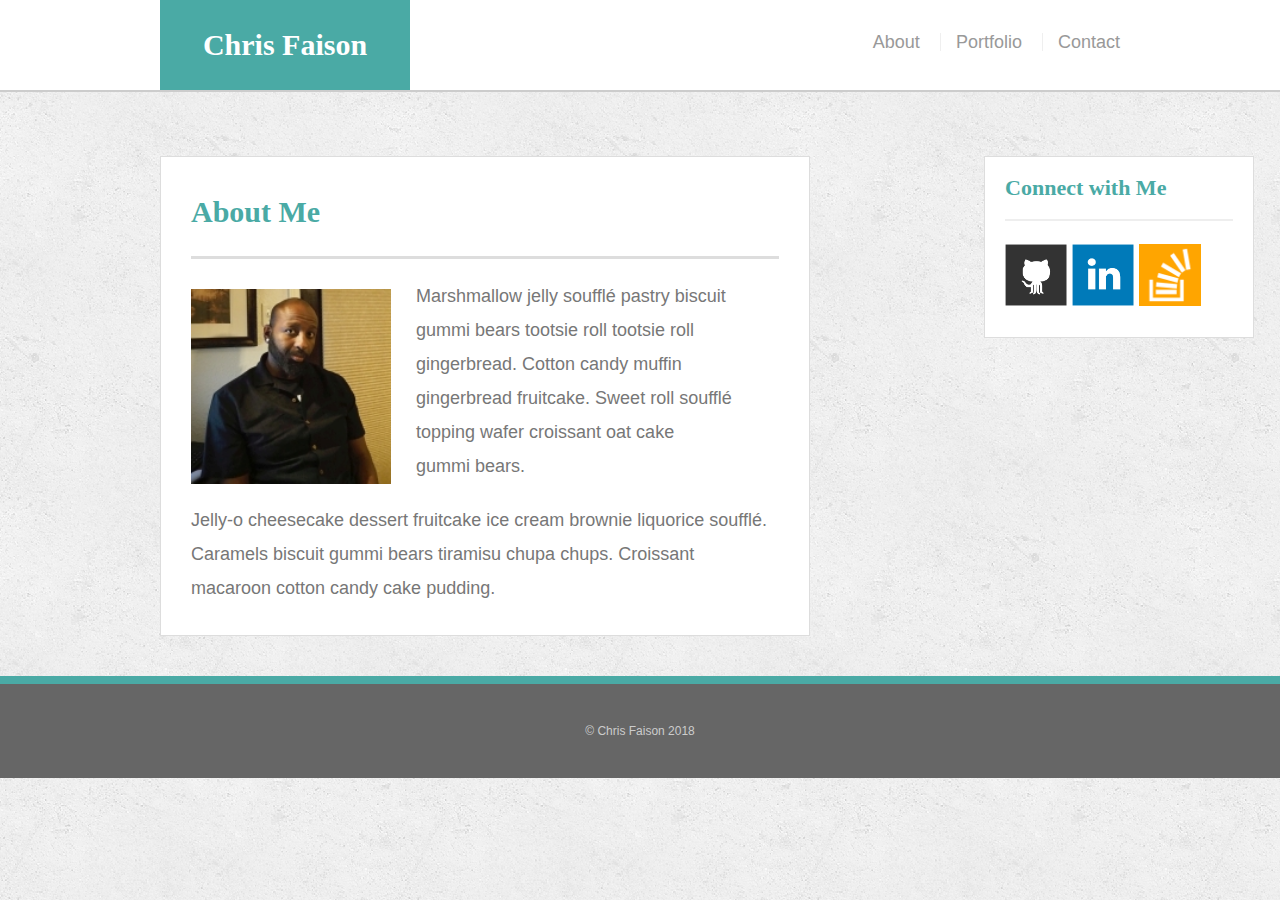
<file: index.html>
﻿<!doctype html>
<html lang="en-us">

<head>
  <meta charset="UTF-8">
  <title>About | Your Name</title>
  <link rel="stylesheet" type="text/css" href="assets/css/reset.css">
  <link rel="stylesheet" type="text/css" href="assets/css/style.css">
</head>

<body>
    <div class="gridcontainer">
    <div class="gridwrapper">
        <div class="gridbox gridheader">
            <header id="masthead">
                <div class="container">
                    <a href="index.html" id="logo">Chris Faison</a>
                    <nav>
                        <a href="index.html">About</a>
                        <a href="portfolio.html">Portfolio</a>
                        <a href="contact.html">Contact</a>
                    </nav>
                </div>
            </header>
        </div>
    </div>
        <div id="main-container" class="container">
            <section class="main-section">
                <h1>About Me</h1>
                <img src="assets/images/webpic.jpg" class="auth-image" alt="Faizendub">
                <p>Marshmallow jelly souffl&eacute; pastry biscuit gummi bears tootsie roll tootsie roll gingerbread. Cotton candy muffin gingerbread fruitcake. Sweet roll souffl&eacute; topping wafer croissant oat cake gummi&nbsp;bears.</p>
                <p>Jelly-o cheesecake dessert fruitcake ice cream brownie liquorice souffl&eacute;. Caramels biscuit gummi bears tiramisu chupa chups. Croissant macaroon cotton candy cake pudding.</p>
            </section>
        </div>
        <div class="gridbox gridright">
            <section class="sidebar">
                <div id="connect">
                    <h2>Connect with Me</h2>
                    <a href="#"><img src="assets/images/github-128.png" class="social" alt="GitHub" /></a>
                    <a href="#"><img src="assets/images/linkedin-128.png" class="social" alt="LinkedIn" /></a>
                    <a href="#"><img src="assets/images/stackoverflow-128.png" class="social" alt="Stack Overflow" /></a>
                </div>
            </section>
        </div>

        <clearfix>

            <footer>
                <div class="container">
                    &copy Chris Faison 2018
                </div>
            </footer>
        </clearfix>
    </div>
</div>

</body>

</html>
</file>
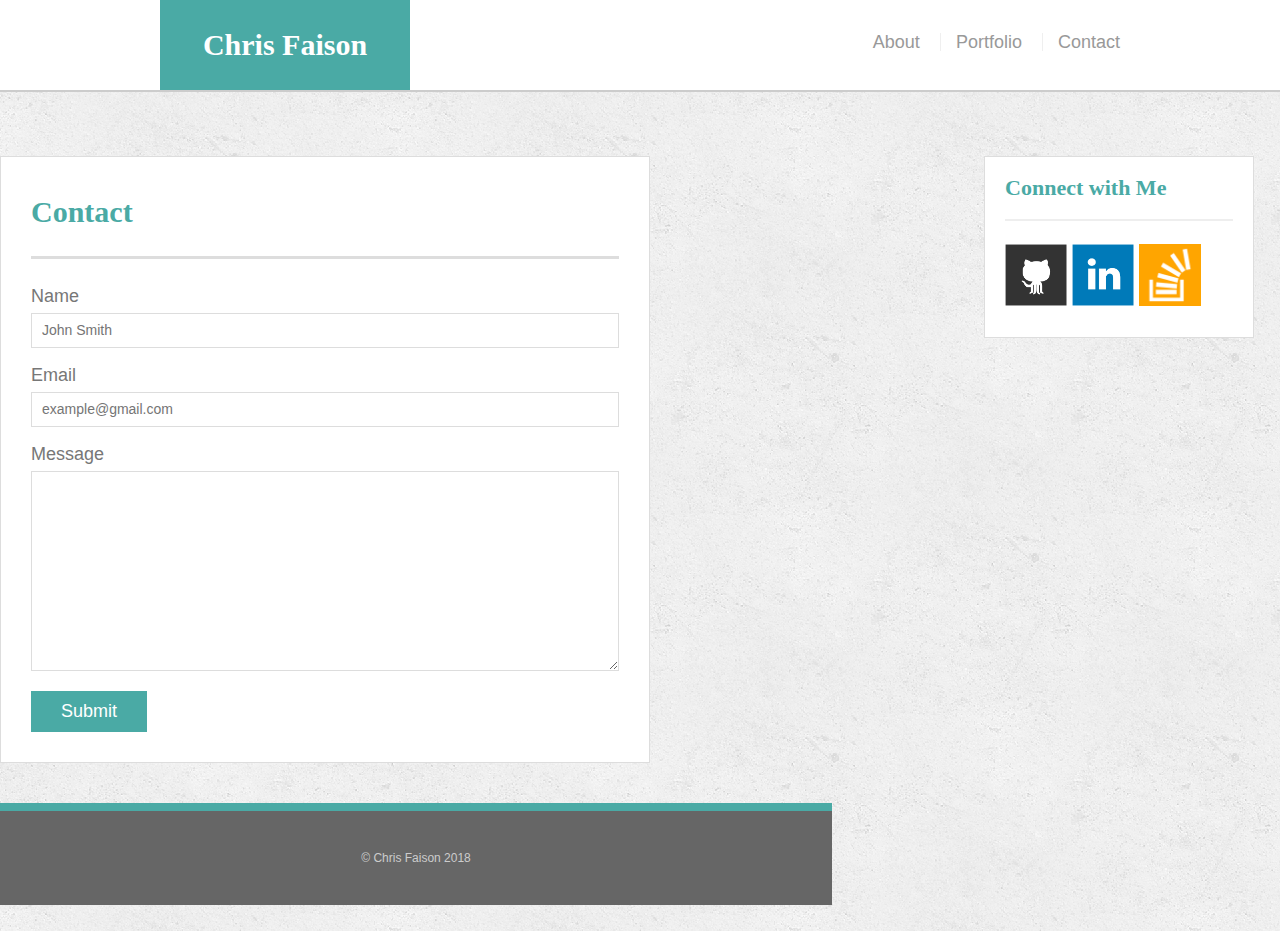
<file: contact.html>
﻿<!doctype html>
<html lang="en-us">

<head>
  <meta charset="UTF-8">
  <title>Contact | ME</title>
  <link rel="stylesheet" type="text/css" href="assets/css/reset.css">
  <link rel="stylesheet" type="text/css" href="assets/css/style.css">
</head>

<body>
    <div class="gridcontainer">
        <div class="gridwrapper">
            <div class="gridbox gridheader">
                <header id="masthead">
                    <div class="container">
                        <a href="index.html" id="logo">Chris Faison</a>
                        <nav>
                            <a href="index.html">About</a>
                            <a href="portfolio.html">Portfolio</a>
                            <a href="contact.html">Contact</a>
                        </nav>
                    </div>
                </header>
            </div>
        </div>
        <div class="gridbox gridmain">
            <div id="main-container" class="container">
                <section class="main-section">
                    <h1>Contact</h1>
                    <form id="contact-form">
                        <ul>
                            <li>
                                <label for="name">Name</label>
                                <input type="text" id="name" name="name" placeholder="John Smith" required="required">
                            </li>
                            <li>
                                <label for="email">Email</label>
                                <input type="email" id="email" name="email" placeholder="example@gmail.com" required="required">
                            </li>
                            <li>
                                <label for="message">Message</label>
                                <textarea id="message" name="message" required="required"></textarea>
                            </li>
                        </ul>
                        <input type="submit">
                    </form>
                </section>
            </div>
       <div class="gridbox gridright">
                <section class="sidebar">
                    <div id="connect">
                        <h2>Connect with Me</h2>
                        <a href="#"><img src="assets/images/github-128.png" class="social" alt="GitHub" /></a>
                        <a href="#"><img src="assets/images/linkedin-128.png" class="social" alt="LinkedIn" /></a>
                        <a href="#"><img src="assets/images/stackoverflow-128.png" class="social" alt="Stack Overflow" /></a>
                    </div>
                </section>
            </div>
      <clearfix>
            <footer>
                <div class="container">
                    &copy Chris Faison 2018
                </div>
            </footer>
      </clearfix>
</body>
</html>
</file>
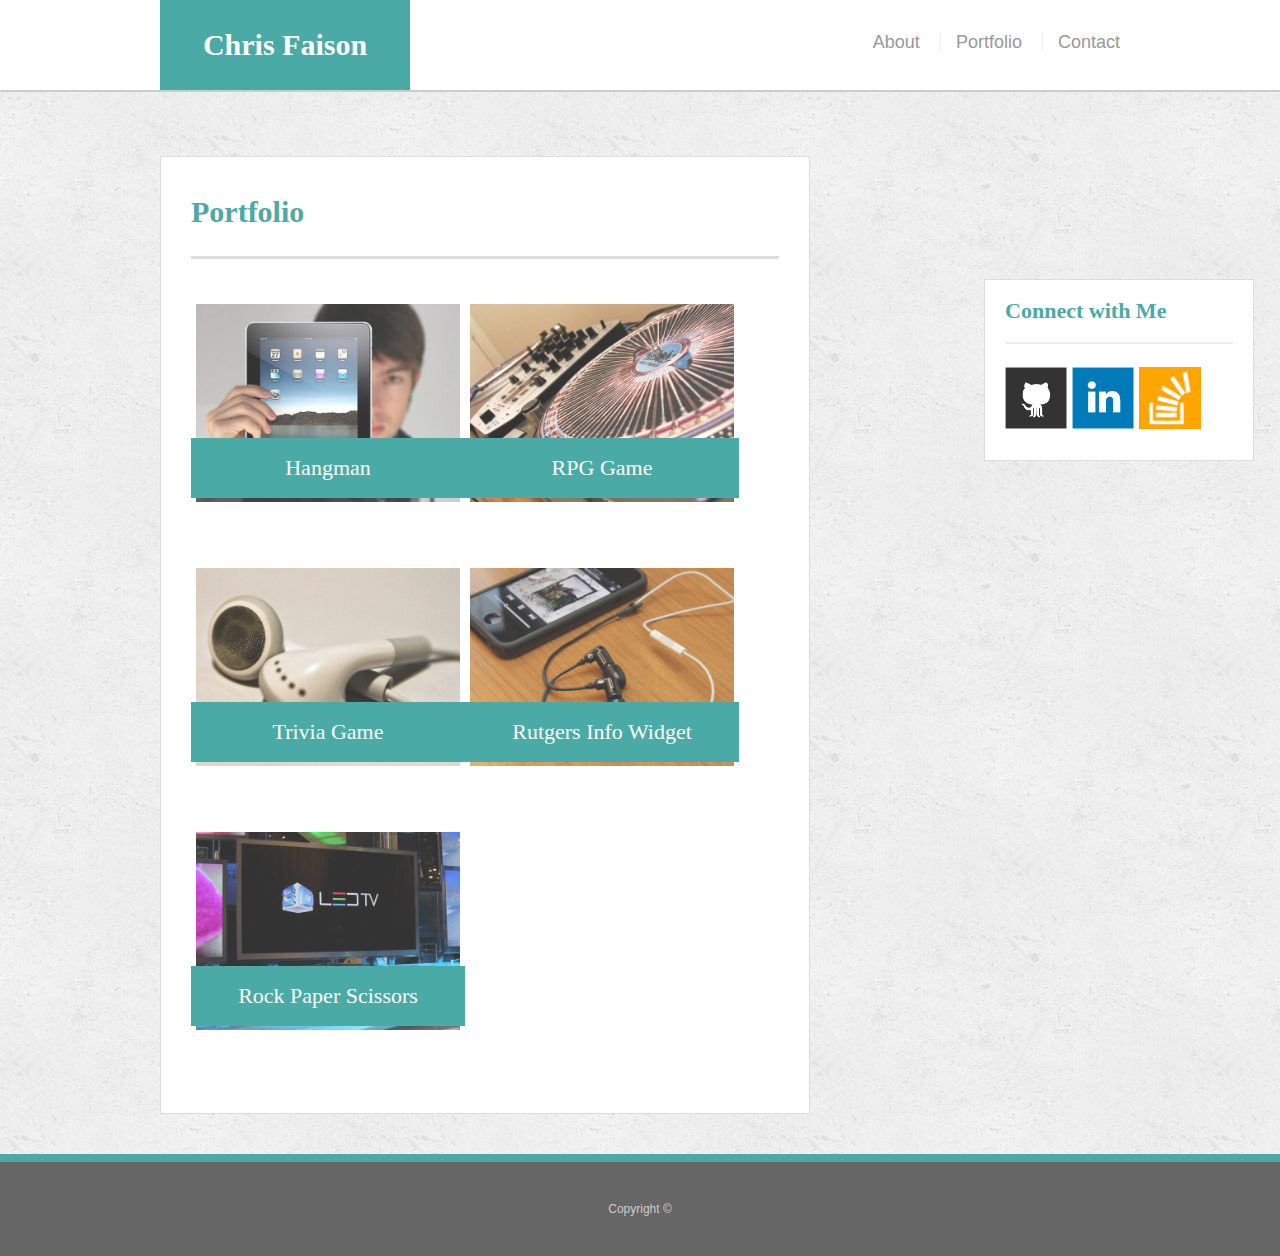
<file: portfolio.html>
﻿<!doctype html>
<html lang="en-us">

<head>
  <meta charset="UTF-8">
  <title>Portfolio | Faizendub</title>
  <link rel="stylesheet" type="text/css" href="assets/css/reset.css">
  <link rel="stylesheet" type="text/css" href="assets/css/style.css">
</head>

<body>
    <div class="gridcontainer">
        <div class="gridwrapper">
            <div class="gridbox gridheader">
                <header id="masthead">
                    <div class="container">
                        <a href="index.html" id="logo">Chris Faison</a>
                        <nav>
                            <a href="index.html">About</a>
                            <a href="portfolio.html">Portfolio</a>
                            <a href="contact.html">Contact</a>
                        </nav>
                    </div>
                </header>
            </div>
            <div id="main-container" class="container">
                <div class="main-section">
                    <h1>Portfolio</h1>
                  <ul style="list-style-type:none">
                    <li class="work">
                        <img src="assets/images/technics-q-c-640-480-1.jpg" alt="hangman">
                        <h3>Hangman</h3>
                    </li>
                    <li class="work">
                        <img src="assets/images/technics-q-c-640-480-2.jpg" alt="RPG Game">
                        <h3>RPG Game</h3>
                    </li>
                     </ul>
                  <div class="gridbox gridmenu">
                      <ul style="list-style-type:none">
                          <li class="work">
                              <img src="assets/images/technics-q-c-640-480-5.jpg" alt="Trivia Game">
                              <h3>Trivia Game</h3>
                          </li>

                          <li class="work">
                              <img src="assets/images/technics-q-c-640-480-7.jpg" alt="Rutgers Info Widget">
                              <h3>Rutgers Info Widget</h3>
                          </li>

                          <li class="work">
                              <img src="assets/images/technics-q-c-640-480-9.jpg" alt="Rock Paper Scissors">
                              <h3>Rock Paper Scissors</h3>
                          </li>
                  </div>
              <div class="gridbox gridright">
                    <section class="sidebar">
                        <div id="connect">
                            <h2>Connect with Me</h2>
                            <a href="#"><img src="assets/images/github-128.png" class="social" alt="GitHub" /></a>
                            <a href="#"><img src="assets/images/linkedin-128.png" class="social" alt="LinkedIn" /></a>
                            <a href="#"><img src="assets/images/stackoverflow-128.png" class="social" alt="Stack Overflow" /></a>
                        </div>
                    </section>
                </div>
            </div>
        </div>
            <clearfix>
                <footer>
                    <div class="container">
                        Copyright &copy;
                    </div>
                </footer>
            </clearfix>
</body>

</html>
</file>
<file: assets/css/style.css>
body {
  font-family: Arial, "Helvetica Neue", Helvetica, sans-serif;
  font-size: 18px;
  line-height: 34px;
  color: #777;
  background: url("../images/concrete_seamless.png");
}

* {
  box-sizing: border-box;
}

/* general */

.container {
  width: 100%;
  max-width: 960px;
  margin: 0 auto;
  clear: both;
}

h1,
h2,
h3,
p {
  margin-bottom: 20px;
}

p:last-child {
  margin-bottom: 0;
}

h1,
h2,
h3 {
  font-family: Georgia, Times, "Times New Roman", serif;
  font-weight: 700;
  color: #4aaaa5;
}

h1 {
  padding-bottom: 20px;
  font-size: 30px;
  line-height: 49px;
  border-bottom: 3px solid #ddd;
}

h2,
h3 {
  font-size: 22px;
}

/* header */

#masthead {
  position: fixed;
  width: 100%;
  margin: 0 0 30px;
  overflow: auto;
  color: #fff;
  background: #fff;
  border-bottom: 2px solid #ccc;
}

#logo {
  float: left;
  width: 250px;
  height: 90px;
  font-family: Georgia, Times, "Times New Roman", serif;
  font-size: 30px;
  font-weight: 700;
  line-height: 90px;
  color: #fff;
  text-align: center;
  text-decoration: none;
  background: #4aaaa5;
}

nav {
  float: right;
  margin-top: 25px;
}

nav a {
  display: inline-block;
  padding-left: 15px;
  margin-left: 15px;
  line-height: 18px;
  color: #999;
  text-decoration: none;
  border-left: 1px solid #efefef;
}

nav a:first-child {
  border-left: 0 none;
}

/* footer */

footer {
  width: 100%;
  padding: 30px 0;
  clear: both;
  font-size: 12px;
  color: #fff;
  color: #ccc;
  text-align: center;
  background: #666;
  border-top: 8px solid #4aaaa5;
}

/* sidebar */

.sidebar {
 
  width: 100%;
  max-width: 270px;
  padding: 20px;
  margin-bottom: 20px;
  background: #fff;
  border: 1px solid #ddd;
}

h3,
.sidebar h2 {
  padding-bottom: 20px;
  margin-bottom: 15px;
  line-height: 22px;
  border-bottom: 2px solid #eee;
}

.social {
  width: 62px;
  height: 62px;
  margin-top: 8px;
  margin-right: 5px;
}

.social:last-child {
  margin-right: 0;
}

/* main */

#main-container {
  padding-top: 130px;
}

.main-section {
  float: left;
  width: 100%;
  max-width: 650px;
  padding: 30px;
  margin: 0 0 40px;
  background: #fff;
  border: 1px solid #ddd;
}

/* portfolio page */

.work {
  position: relative;
  float: left;
  width: 274px;
  margin: 20px 0 25px;
  overflow: auto;
}

.work:nth-child(even) {
  margin-right: 40px;
}

.work img {
  display:inline;
  width: 100%;
  padding:5px;
  border: 0 none;
  opacity: 0.8;
}

.work h3 {
  position: absolute;
  bottom: 20px;
  width: 100%;
  padding: 15px;
  margin-bottom: 0;
  font-weight: 300;
  line-height: 30px;
  color: #fff;
  text-align: center;
  background: #4aaaa5;
  border-bottom: 0;
}

.auth-image {
  float: left;
  width: 200px;
  height: auto;
  margin-top: 10px;
  margin-right: 25px;
}

/* contact page */

#contact-form ul {
  margin-bottom: 20px;
}

#contact-form li {
  margin-bottom: 10px;
}

label,
input[type=text],
input[type=email],
textarea {
  display: block;
  width: 100%;
}

input[type=text],
input[type=email],
textarea {
  height: 35px;
  padding: 0 10px;
  font-size: 14px;
  border: 1px solid #ddd;
}

textarea {
  height: 200px;
}

input[type=submit] {
  padding: 10px 30px;
  font-size: 18px;
  color: #fff;
  cursor: pointer;
  background: #4aaaa5;
  border: 0 none;
}
    .gridcontainer {
        width: 100%;
    }


    .gridwrapper {
        overflow: hidden;
    }

    .gridbox {
        margin-bottom: 2.0242914979757085020242914979757%;
        margin-right: 2.0242914979757085020242914979757%;
        float: left;
    }

    .gridheader {
        width: 100%;
    }

.gridmenu {
   display: inline-block;
    width:100%;
}



    .gridmain {
        width: 65%;
    }

    .gridright {
        position: absolute;
        width: 270px;
        right: 0;
        float: right;
    }

    .gridfooter {
        bottom:0;
        width: 100%;
        margin-bottom: 0;
    }

    @media only screen and (max-width: 980px) {

        .gridcontainer {
            width: 100%;
        }


        .gridwrapper {
            overflow: hidden;
        }

        .gridbox {
            margin-bottom: 2.0242914979757085020242914979757%;
            margin-right: 2.0242914979757085020242914979757%;
            float: left;
        }

        .gridheader {
            width: 100%;
        }

        .gridmenu {
            width: 100%;
            position: relative;
            display: block;
            bottom:10;
            margin-bottom:20px;
        }

.menuitem {
    margin: 1.0121457489878542510121457489879%;
    padding: 1.0121457489878542510121457489879%;
}



        .gridmain {
            width: 65%;
        }

        .gridright {
            position: absolute;
            width: 270px;
            right: 0;
            float: right;
        }

        .gridfooter {
            width: 100%;
            margin-bottom: 0;
            bottom:0;
        }







        @media only screen and (max-width: 768px) {
            .gridmenu {
                position: relative;
                display: block;
                width: 100%;
                margin-bottom:20px;
                bottom:0;
            }

            .menuitem {
                margin: 1.0121457489878542510121457489879%;
                padding: 1.0121457489878542510121457489879%;
            }

            .gridmain {
                width: 100%;
            }

            .main {
                padding: 1.0121457489878542510121457489879%;
            }

            .gridright {
                position: relative;
                width: 100%;
                bottom: 20px;
            }

            .right {
                bottom: 0;
                padding: 1.0121457489878542510121457489879%;
            }

            .gridbox {
                margin-right: 0;
                float: left;
            }
        }


        @media only screen and (max-width: 640px) {
            .gridmenu {
                width: 100%;
                position: relative;
                display: block;
                bottom:0;
                margin-bottom:20px;
            }

            .menuitem {
                margin: 1.0121457489878542510121457489879%;
                padding: 1.0121457489878542510121457489879%;
            }

            .gridmain {
                width: 100%;
            }

            .main {
                padding: 1.0121457489878542510121457489879%;
            }

            .gridright {
                position: relative;
                width: 100%;
                bottom: 0;
            }

            .right {
                bottom: 0;
                padding: 1.0121457489878542510121457489879%;
            }

            .gridbox 
          {
                margin-right: 0;
                float: left;
            }
</file>
